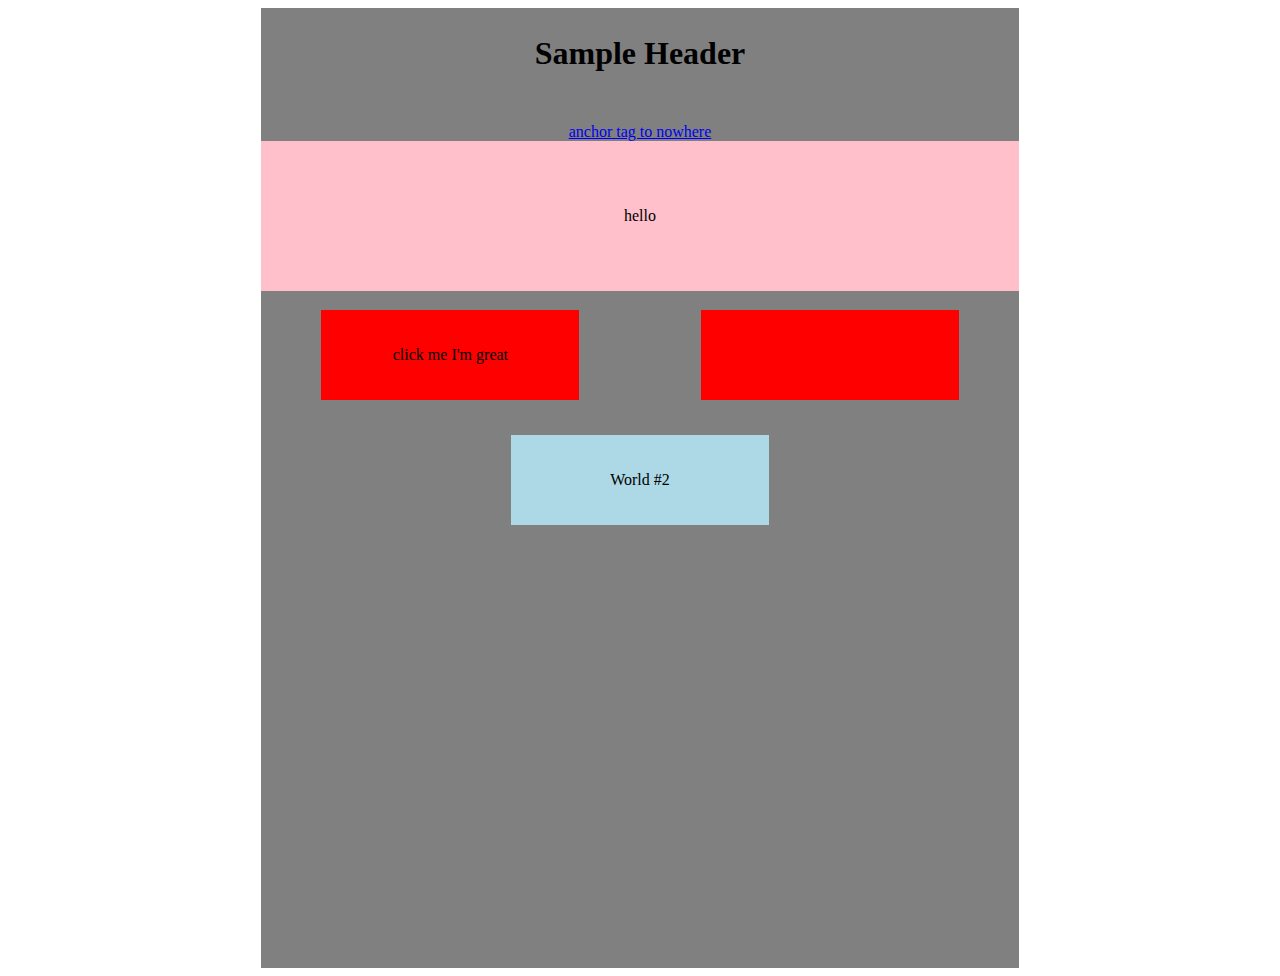
<file: Lab3.html>
<!DOCTYPE html>
<html>
  <head>
    <title>Sample HTML Demonstration Page</title>
    <style>
      .wrapper {
        height: 960px;
        margin: auto;
        width: 60%;
        display: flex;
        flex-direction: column;
        align-items: center;
        background-color: grey;
      }
      .head {
        height: 90px;
        width: 100%;
        margin-bottom: 25px;
        display: flex;
        flex-direction: column;
        align-items: center;
        justify-content: center;
      }
      .second_container {
        display: flex;
        background: pink;
        height: 150px;
        width: 100%;
        justify-content: center;
        align-items: center;
      }
      .container {
        height: 250px;
        width: 100%;
        display: flex;
        justify-content: space-around;
        align-items: center;
        flex-wrap: wrap;
        text-align: center;
        margin-top: 1px;
      }

      .first_textbox {
        display: flex;
        justify-content: center;
        align-items: center;
        background: red;
        width: 34%;
        height: 90px;
      }
      .second_textbox {
        display: flex;
        justify-content: center;
        align-items: center;
        background: red;
        width: 34%;
        height: 90px;
      }
      .third_textbox {
        display: flex;
        justify-content: center;
        align-items: center;
        width: 34%;
        height: 90px;
        background-color: lightblue;
      }
    </style>
  </head>

  <body>
    <div class="wrapper">
      <div class="head" id="start">
        <h1>Sample Header</h1>
      </div>
      <a href="#">anchor tag to nowhere</a>
      <div class="second_container">
        hello
      </div>
      <div class="container">
        <div class="first_textbox">
          click me I'm great
        </div>
        <div class="second_textbox"></div>
        <div class="third_textbox">
          <p>World #2</p>
        </div>
      </div>
    </div>
  </body>
</html>
</file>
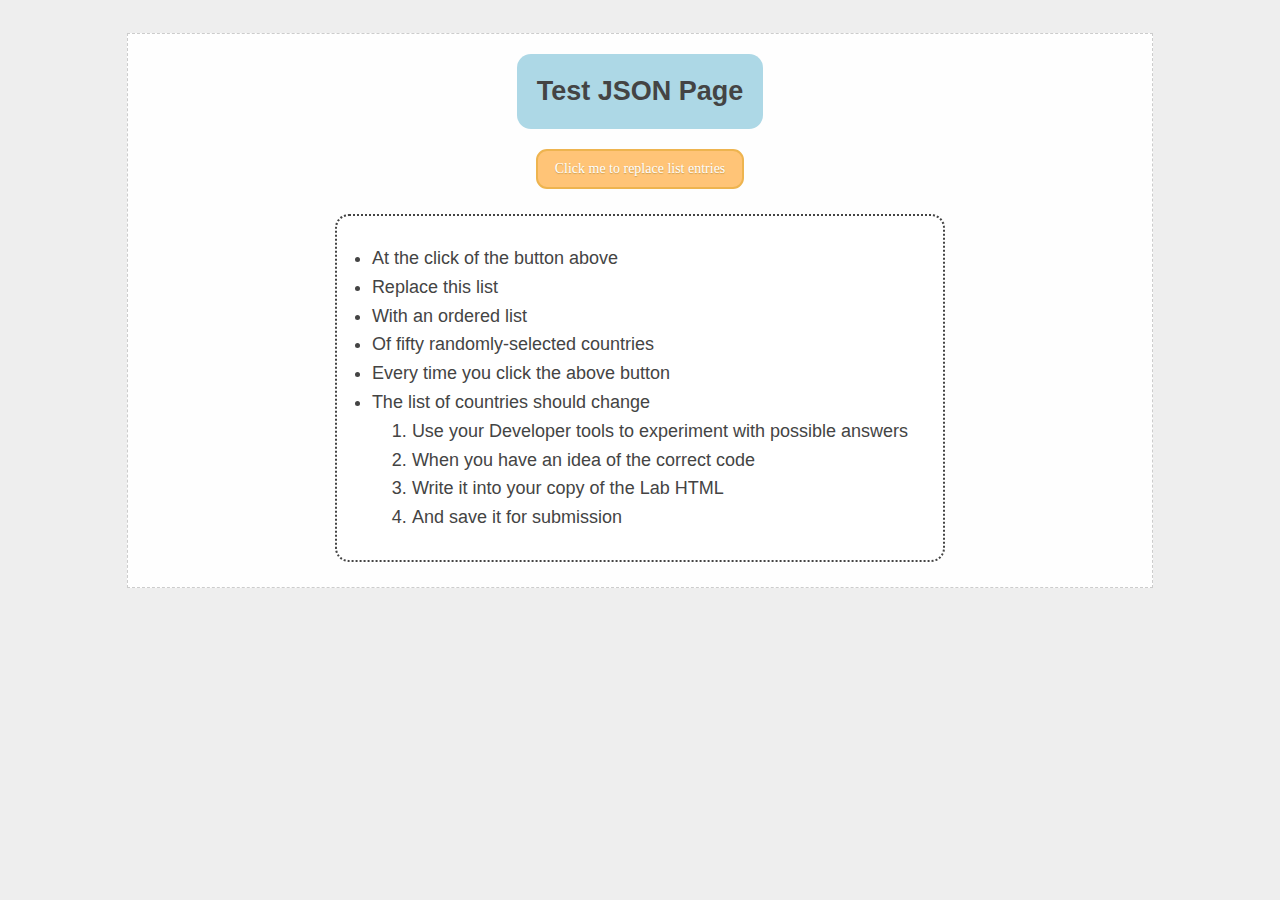
<file: lab_5_json.html>
<!DOCTYPE html>
<html lang="en">

<head>
  <title>Test JSON page</title>
  <link rel="stylesheet" type="text/css" href="./lab_styles.css">
</head>

<body>
  <div class="container">
    <div class="wrapper">
      <div class="header">Test JSON page</div>
      <!-- <button class="button" onclick="loadData()">Load Some JSON</button> -->
      <button class="button" onclick="console.log('You haven\'t written a function yet!');">Click me to replace list
        entries</button>
      <div class="content">
        <ul class="instructions">
          <li>At the click of the button above</li>
          <li>Replace this list</li>
          <li>With an ordered list</li>
          <li>Of fifty randomly-selected countries</li>
          <li>Every time you click the above button</li>
          <li>The list of countries should change</li>
          <ol>
            <li>Use your Developer tools to experiment with possible answers</li>
            <li>When you have an idea of the correct code</li>
            <li>Write it into your copy of the Lab HTML</li>
            <li>And save it for submission</li>
          </ol>
        </ul>
      </div>
      <div class="footer"></div>
    </div>
  </div>
  <script>
    /* N.B. - For your lab, use the variable "countries" now available on the window space */
    const countries = [
      { "name": "Afghanistan", "code": "AF" },
      { "name": "Åland Islands", "code": "AX" },
      { "name": "Albania", "code": "AL" },
      { "name": "Algeria", "code": "DZ" },
      { "name": "American Samoa", "code": "AS" },
      { "name": "Andorra", "code": "AD" },
      { "name": "Angola", "code": "AO" },
      { "name": "Anguilla", "code": "AI" },
      { "name": "Antarctica", "code": "AQ" },
      { "name": "Antigua and Barbuda", "code": "AG" },
      { "name": "Argentina", "code": "AR" },
      { "name": "Armenia", "code": "AM" },
      { "name": "Aruba", "code": "AW" },
      { "name": "Australia", "code": "AU" },
      { "name": "Austria", "code": "AT" },
      { "name": "Azerbaijan", "code": "AZ" },
      { "name": "Bahamas", "code": "BS" },
      { "name": "Bahrain", "code": "BH" },
      { "name": "Bangladesh", "code": "BD" },
      { "name": "Barbados", "code": "BB" },
      { "name": "Belarus", "code": "BY" },
      { "name": "Belgium", "code": "BE" },
      { "name": "Belize", "code": "BZ" },
      { "name": "Benin", "code": "BJ" },
      { "name": "Bermuda", "code": "BM" },
      { "name": "Bhutan", "code": "BT" },
      { "name": "Bolivia", "code": "BO" },
      { "name": "Bosnia and Herzegovina", "code": "BA" },
      { "name": "Botswana", "code": "BW" },
      { "name": "Bouvet Island", "code": "BV" },
      { "name": "Brazil", "code": "BR" },
      { "name": "British Indian Ocean Territory", "code": "IO" },
      { "name": "Brunei Darussalam", "code": "BN" },
      { "name": "Bulgaria", "code": "BG" },
      { "name": "Burkina Faso", "code": "BF" },
      { "name": "Burundi", "code": "BI" },
      { "name": "Cambodia", "code": "KH" },
      { "name": "Cameroon", "code": "CM" },
      { "name": "Canada", "code": "CA" },
      { "name": "Cape Verde", "code": "CV" },
      { "name": "Cayman Islands", "code": "KY" },
      { "name": "Central African Republic", "code": "CF" },
      { "name": "Chad", "code": "TD" },
      { "name": "Chile", "code": "CL" },
      { "name": "China", "code": "CN" },
      { "name": "Christmas Island", "code": "CX" },
      { "name": "Cocos (Keeling) Islands", "code": "CC" },
      { "name": "Colombia", "code": "CO" },
      { "name": "Comoros", "code": "KM" },
      { "name": "Congo", "code": "CG" },
      { "name": "Congo, The Democratic Republic of the", "code": "CD" },
      { "name": "Cook Islands", "code": "CK" },
      { "name": "Costa Rica", "code": "CR" },
      { "name": "Cote D`Ivoire", "code": "CI" },
      { "name": "Croatia", "code": "HR" },
      { "name": "Cuba", "code": "CU" },
      { "name": "Cyprus", "code": "CY" },
      { "name": "Czech Republic", "code": "CZ" },
      { "name": "Denmark", "code": "DK" },
      { "name": "Djibouti", "code": "DJ" },
      { "name": "Dominica", "code": "DM" },
      { "name": "Dominican Republic", "code": "DO" },
      { "name": "Ecuador", "code": "EC" },
      { "name": "Egypt", "code": "EG" },
      { "name": "El Salvador", "code": "SV" },
      { "name": "Equatorial Guinea", "code": "GQ" },
      { "name": "Eritrea", "code": "ER" },
      { "name": "Estonia", "code": "EE" },
      { "name": "Ethiopia", "code": "ET" },
      { "name": "Falkland Islands (Malvinas)", "code": "FK" },
      { "name": "Faroe Islands", "code": "FO" },
      { "name": "Fiji", "code": "FJ" },
      { "name": "Finland", "code": "FI" },
      { "name": "France", "code": "FR" },
      { "name": "French Guiana", "code": "GF" },
      { "name": "French Polynesia", "code": "PF" },
      { "name": "French Southern Territories", "code": "TF" },
      { "name": "Gabon", "code": "GA" },
      { "name": "Gambia", "code": "GM" },
      { "name": "Georgia", "code": "GE" },
      { "name": "Germany", "code": "DE" },
      { "name": "Ghana", "code": "GH" },
      { "name": "Gibraltar", "code": "GI" },
      { "name": "Greece", "code": "GR" },
      { "name": "Greenland", "code": "GL" },
      { "name": "Grenada", "code": "GD" },
      { "name": "Guadeloupe", "code": "GP" },
      { "name": "Guam", "code": "GU" },
      { "name": "Guatemala", "code": "GT" },
      { "name": "Guernsey", "code": "GG" },
      { "name": "Guinea", "code": "GN" },
      { "name": "Guinea-Bissau", "code": "GW" },
      { "name": "Guyana", "code": "GY" },
      { "name": "Haiti", "code": "HT" },
      { "name": "Heard Island and Mcdonald Islands", "code": "HM" },
      { "name": "Holy See (Vatican City State)", "code": "VA" },
      { "name": "Honduras", "code": "HN" },
      { "name": "Hong Kong", "code": "HK" },
      { "name": "Hungary", "code": "HU" },
      { "name": "Iceland", "code": "IS" },
      { "name": "India", "code": "IN" },
      { "name": "Indonesia", "code": "ID" },
      { "name": "Iran, Islamic Republic Of", "code": "IR" },
      { "name": "Iraq", "code": "IQ" },
      { "name": "Ireland", "code": "IE" },
      { "name": "Isle of Man", "code": "IM" },
      { "name": "Israel", "code": "IL" },
      { "name": "Italy", "code": "IT" },
      { "name": "Jamaica", "code": "JM" },
      { "name": "Japan", "code": "JP" },
      { "name": "Jersey", "code": "JE" },
      { "name": "Jordan", "code": "JO" },
      { "name": "Kazakhstan", "code": "KZ" },
      { "name": "Kenya", "code": "KE" },
      { "name": "Kiribati", "code": "KI" },
      { "name": "Korea, Democratic People'S Republic of", "code": "KP" },
      { "name": "Korea, Republic of", "code": "KR" },
      { "name": "Kuwait", "code": "KW" },
      { "name": "Kyrgyzstan", "code": "KG" },
      { "name": "Lao People'S Democratic Republic", "code": "LA" },
      { "name": "Latvia", "code": "LV" },
      { "name": "Lebanon", "code": "LB" },
      { "name": "Lesotho", "code": "LS" },
      { "name": "Liberia", "code": "LR" },
      { "name": "Libyan Arab Jamahiriya", "code": "LY" },
      { "name": "Liechtenstein", "code": "LI" },
      { "name": "Lithuania", "code": "LT" },
      { "name": "Luxembourg", "code": "LU" },
      { "name": "Macao", "code": "MO" },
      { "name": "Macedonia, The Former Yugoslav Republic of", "code": "MK" },
      { "name": "Madagascar", "code": "MG" },
      { "name": "Malawi", "code": "MW" },
      { "name": "Malaysia", "code": "MY" },
      { "name": "Maldives", "code": "MV" },
      { "name": "Mali", "code": "ML" },
      { "name": "Malta", "code": "MT" },
      { "name": "Marshall Islands", "code": "MH" },
      { "name": "Martinique", "code": "MQ" },
      { "name": "Mauritania", "code": "MR" },
      { "name": "Mauritius", "code": "MU" },
      { "name": "Mayotte", "code": "YT" },
      { "name": "Mexico", "code": "MX" },
      { "name": "Micronesia, Federated States of", "code": "FM" },
      { "name": "Moldova, Republic of", "code": "MD" },
      { "name": "Monaco", "code": "MC" },
      { "name": "Mongolia", "code": "MN" },
      { "name": "Montserrat", "code": "MS" },
      { "name": "Morocco", "code": "MA" },
      { "name": "Mozambique", "code": "MZ" },
      { "name": "Myanmar", "code": "MM" },
      { "name": "Namibia", "code": "NA" },
      { "name": "Nauru", "code": "NR" },
      { "name": "Nepal", "code": "NP" },
      { "name": "Netherlands", "code": "NL" },
      { "name": "Netherlands Antilles", "code": "AN" },
      { "name": "New Caledonia", "code": "NC" },
      { "name": "New Zealand", "code": "NZ" },
      { "name": "Nicaragua", "code": "NI" },
      { "name": "Niger", "code": "NE" },
      { "name": "Nigeria", "code": "NG" },
      { "name": "Niue", "code": "NU" },
      { "name": "Norfolk Island", "code": "NF" },
      { "name": "Northern Mariana Islands", "code": "MP" },
      { "name": "Norway", "code": "NO" },
      { "name": "Oman", "code": "OM" },
      { "name": "Pakistan", "code": "PK" },
      { "name": "Palau", "code": "PW" },
      { "name": "Palestinian Territory, Occupied", "code": "PS" },
      { "name": "Panama", "code": "PA" },
      { "name": "Papua New Guinea", "code": "PG" },
      { "name": "Paraguay", "code": "PY" },
      { "name": "Peru", "code": "PE" },
      { "name": "Philippines", "code": "PH" },
      { "name": "Pitcairn", "code": "PN" },
      { "name": "Poland", "code": "PL" },
      { "name": "Portugal", "code": "PT" },
      { "name": "Puerto Rico", "code": "PR" },
      { "name": "Qatar", "code": "QA" },
      { "name": "Reunion", "code": "RE" },
      { "name": "Romania", "code": "RO" },
      { "name": "Russian Federation", "code": "RU" },
      { "name": "RWANDA", "code": "RW" },
      { "name": "Saint Helena", "code": "SH" },
      { "name": "Saint Kitts and Nevis", "code": "KN" },
      { "name": "Saint Lucia", "code": "LC" },
      { "name": "Saint Pierre and Miquelon", "code": "PM" },
      { "name": "Saint Vincent and the Grenadines", "code": "VC" },
      { "name": "Samoa", "code": "WS" },
      { "name": "San Marino", "code": "SM" },
      { "name": "Sao Tome and Principe", "code": "ST" },
      { "name": "Saudi Arabia", "code": "SA" },
      { "name": "Senegal", "code": "SN" },
      { "name": "Serbia and Montenegro", "code": "CS" },
      { "name": "Seychelles", "code": "SC" },
      { "name": "Sierra Leone", "code": "SL" },
      { "name": "Singapore", "code": "SG" },
      { "name": "Slovakia", "code": "SK" },
      { "name": "Slovenia", "code": "SI" },
      { "name": "Solomon Islands", "code": "SB" },
      { "name": "Somalia", "code": "SO" },
      { "name": "South Africa", "code": "ZA" },
      { "name": "South Georgia and the South Sandwich Islands", "code": "GS" },
      { "name": "Spain", "code": "ES" },
      { "name": "Sri Lanka", "code": "LK" },
      { "name": "Sudan", "code": "SD" },
      { "name": "Suriname", "code": "SR" },
      { "name": "Svalbard and Jan Mayen", "code": "SJ" },
      { "name": "Swaziland", "code": "SZ" },
      { "name": "Sweden", "code": "SE" },
      { "name": "Switzerland", "code": "CH" },
      { "name": "Syrian Arab Republic", "code": "SY" },
      { "name": "Taiwan, Province of China", "code": "TW" },
      { "name": "Tajikistan", "code": "TJ" },
      { "name": "Tanzania, United Republic of", "code": "TZ" },
      { "name": "Thailand", "code": "TH" },
      { "name": "Timor-Leste", "code": "TL" },
      { "name": "Togo", "code": "TG" },
      { "name": "Tokelau", "code": "TK" },
      { "name": "Tonga", "code": "TO" },
      { "name": "Trinidad and Tobago", "code": "TT" },
      { "name": "Tunisia", "code": "TN" },
      { "name": "Turkey", "code": "TR" },
      { "name": "Turkmenistan", "code": "TM" },
      { "name": "Turks and Caicos Islands", "code": "TC" },
      { "name": "Tuvalu", "code": "TV" },
      { "name": "Uganda", "code": "UG" },
      { "name": "Ukraine", "code": "UA" },
      { "name": "United Arab Emirates", "code": "AE" },
      { "name": "United Kingdom", "code": "GB" },
      { "name": "United States", "code": "US" },
      { "name": "United States Minor Outlying Islands", "code": "UM" },
      { "name": "Uruguay", "code": "UY" },
      { "name": "Uzbekistan", "code": "UZ" },
      { "name": "Vanuatu", "code": "VU" },
      { "name": "Venezuela", "code": "VE" },
      { "name": "Viet Nam", "code": "VN" },
      { "name": "Virgin Islands, British", "code": "VG" },
      { "name": "Virgin Islands, U.S.", "code": "VI" },
      { "name": "Wallis and Futuna", "code": "WF" },
      { "name": "Western Sahara", "code": "EH" },
      { "name": "Yemen", "code": "YE" },
      { "name": "Zambia", "code": "ZM" },
      { "name": "Zimbabwe", "code": "ZW" }
    ]
    console.log("List of countries in the world", countries);
  </script>
</body>

</html>
</file>
<file: lab_styles.css>
/* Set document default styles for text */
body {
  line-height: 1.6;
  font-size: 18px;
  color: #444;
  padding: 0 10px;
  background: #eee;
}

h1,
h2,
h3 {
  line-height: 1.2
}

/* End document default styles */
.code {
  background-color: rgb(255, 231, 202);
  font-family: 'Courier New', Courier, monospace;
  color: dimgrey;
}

.container {
  position: absolute;
  right: 0;
  left: 0;
  display: flex;
  justify-content: center;
  align-items: flex-start;
  font-family: Helvetica, Geneva, Tahoma, sans-serif;
}

.wrapper {
  min-height: 100%;
  display: flex;
  width: 80%;
  justify-content: flex-start;
  align-items: center;
  flex-wrap: wrap;
  flex-direction: column;
  background: #fefefe;
  border: 1px dashed #ccc;
  margin: 25px;

}

.wrapper div {
  border-radius: 14px;
}

.header {
  margin: 20px 50px;
  padding: 0 20px;
  min-height: 75px;
  background: lightblue;
  display: flex;
  align-items: center;
  justify-content: center;
  font-weight: bold;
  font-size: 1.5em;
  text-transform: capitalize;
  flex-wrap: nowrap;
}

.instructions {
  padding: 0 25px;
  list-style: disc;
}

.content {
  background: #fff;
  border: 2px dotted #444;
  flex-grow: 2;
  flex: 0 0 200px;
  padding: 10px;
  overflow-wrap: break-word;
  margin: 25px 50px;
}

.button {
  background-color: #ffc477;
  -moz-border-radius: 11px;
  -webkit-border-radius: 11px;
  border-radius: 11px;
  border: 2px solid #eeb44f;
  display: inline-block;
  cursor: pointer;
  color: #ffffff;
  font-family: Verdana;
  font-size: 14px;
  padding: 10px 17px;
  text-decoration: none;
  text-shadow: 0px 1px 1px #cc9f52;
}

.button:hover {
  background-color: coral;
  border: 2px solid rgb(216, 91, 46);
}

.button:active {
  position: relative;
  top: 1px;
}
</file>
